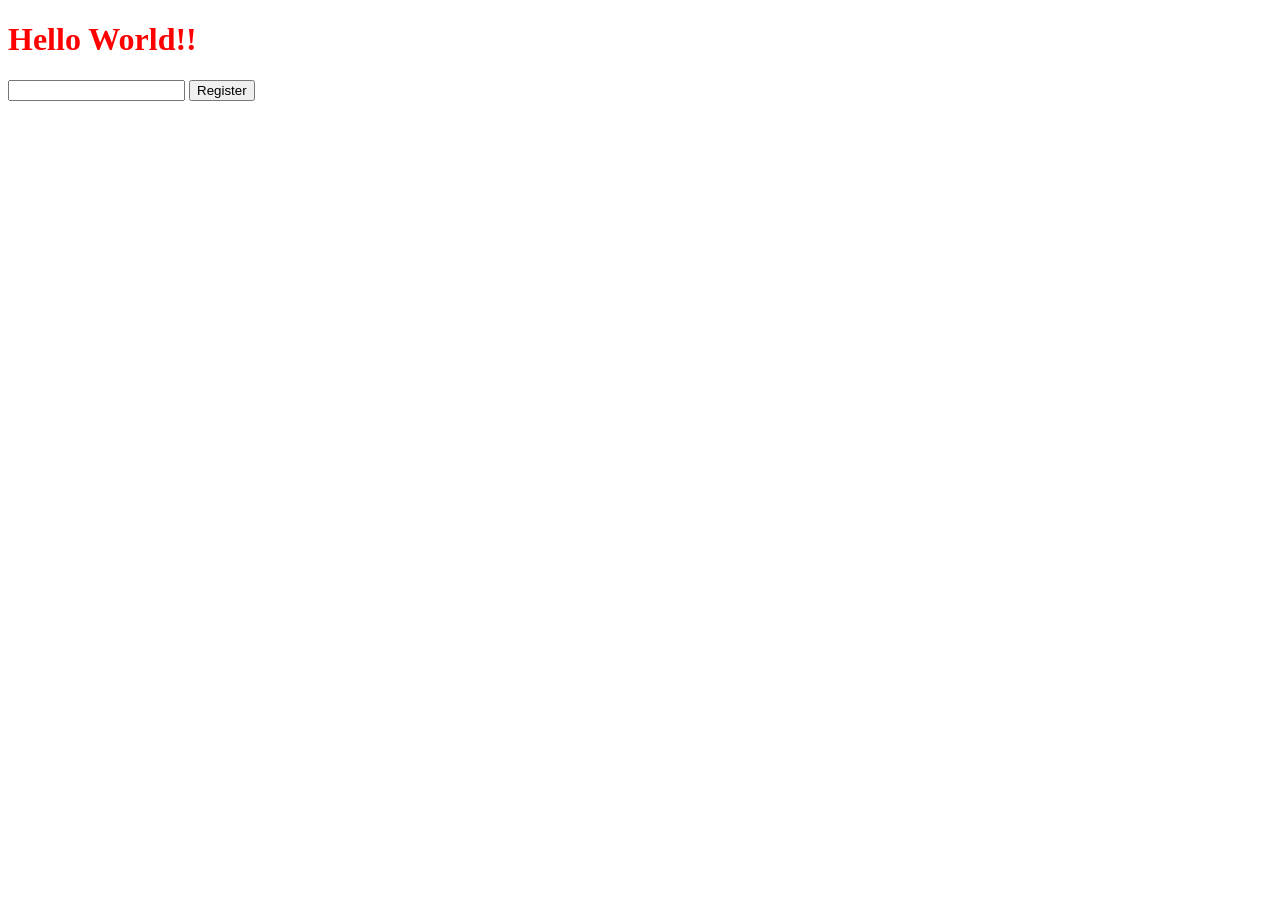
<file: intro/index.html>
<!DOCTYPE html>
<html lang="en">
<head>
    <meta charset="UTF-8">
    <meta http-equiv="X-UA-Compatible" content="IE=edge">
    <meta name="viewport" content="width=device-width, initial-scale=1.0">
    <title>Document</title>

<!--styles-->
    <link rel="stylesheet" href="./styles/mystyle.css">

</head>
<body>

    <h1>Hello World!!</h1>

    <div>
    <label for="ToDo:"></label>
    <input id="txtToDo" type="text">
    <button class="btn btn-primary">Register</button>
    </div>
<!--scripts-->
    <script src="./scripts/script.js"></script>
</body>
</html>
</file>
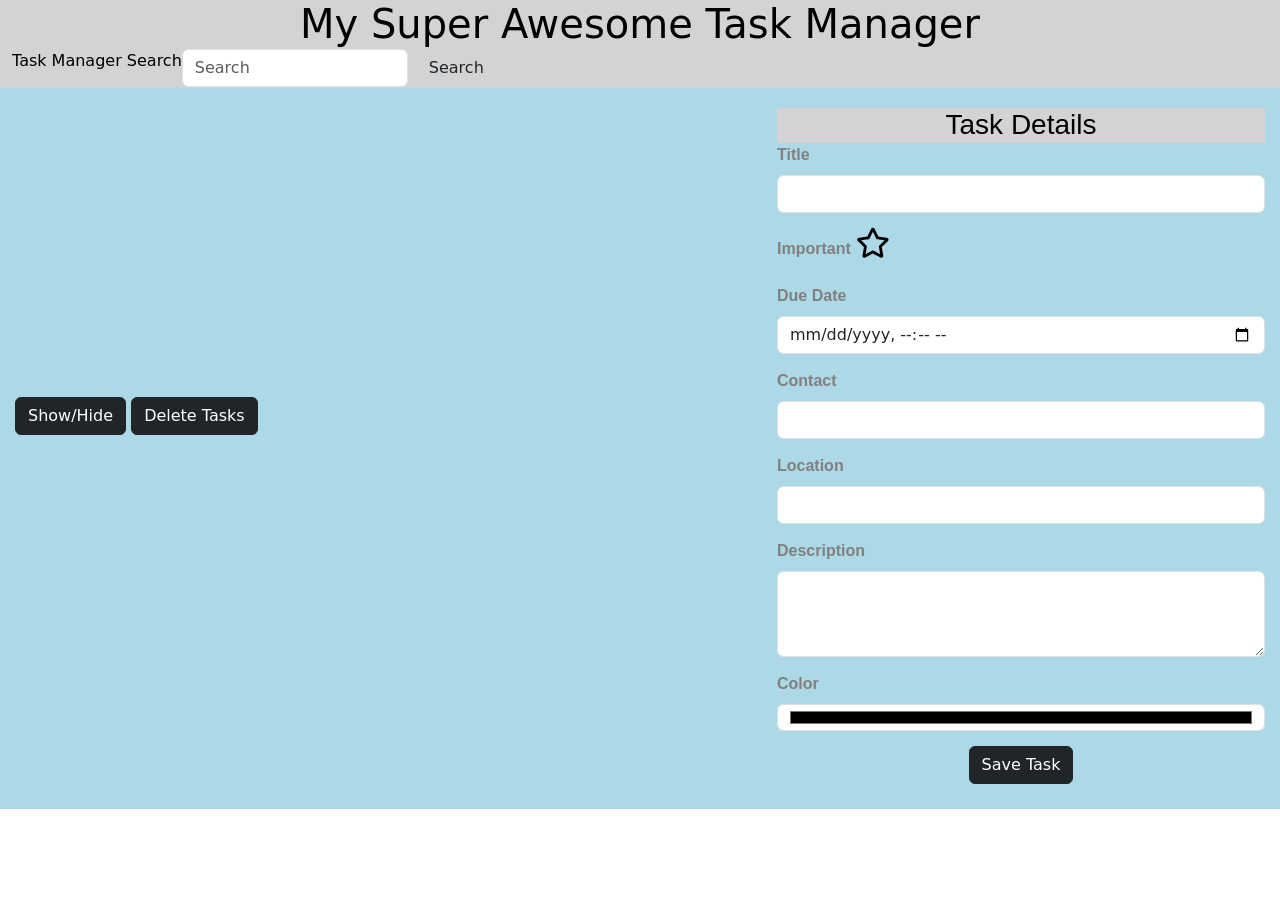
<file: taskMgr/index.html>
<!DOCTYPE html>
<html lang="en">
<head>
    <meta charset="UTF-8">
    <meta http-equiv="X-UA-Compatible" content="IE=edge">
    <meta name="viewport" content="width=device-width, initial-scale=1.0">
    <title>Task Manager</title>

    <!--script-->
    <link rel="stylesheet" href="https://use.fontawesome.com/releases/v5.15.1/css/all.css"/>
    <link href="https://cdn.jsdelivr.net/npm/bootstrap@5.0.1/dist/css/bootstrap.min.css" rel="stylesheet"/>
    <link rel="stylesheet" href="./styles/app.css">
</head>
<body>
    

<h1>My Super Awesome Task Manager</h1>
<!-- nav -->
<nav class="navbar-search">
    <div class="container-fluid">
        <a class="navbar-brand">Task Manager Search</a>
        <form class="d-flex">
            <input class="form-control me-2" type="search" placeholder="Search" aria-label="Search">
            <button class="btn btn-navSrch" type="submit">Search</button>
        </form>
    </div>
</nav>

<div id="task-list">

</div>

<main class="container-flex">
    <section id="list">
        <div class="control control-toggle">
        <button class="btn btn-dark" id="btnToggleForm">Show/Hide</button>
        <button class="btn btn-dark" id="deleteTasks">Delete Tasks</button>
        </div>

    </section>

    <section id="form">
        <h3>Task Details</h3>

        <div class="control">
            <label class="form-label">Title</label>
            <input id="txtTitle" type="text" class="form-control">
        </div>

        <div class="control">
            <label class="form-label">Important</label>
            <i id="iImportant" class="far fa-star">
                
            </i>
        </div>

        <div class="control">
            <label class="form-label">Due Date</label>
            <input id="selDueDate" type="datetime-local" class="form-control">
        </div>

        <div class="control">
            <label class="form-label">Contact</label>
            <input id="txtContact" type="text" class="form-control">
        </div>

        <div class="control">
            <label class="form-label">Location</label>
            <input id="txtLocation" type="text" class="form-control">
        </div>

        <div class="control">
            <label class="form-label">Description</label>
            <textarea id="txtDescription" rows="3"  class="form-control"></textarea>
        </div>

        <div class="control">
            <label class="form-label">Color</label>
            <input id="selColor" type="color" class="form-control">
        </div>

        <div class="control control-save">
        <button id ="btnSave" class="btn btn-dark">Save Task</button>
        </div>
    </section>
</main>

<!--script-->
<script src="https://code.jquery.com/jquery-3.6.0.min.js"></script>
<script src="https://cdn.jsdelivr.net/npm/bootstrap@5.0.1/dist/js/bootstrap.bundle.min.js"></script>
<script src="./scripts/task.js"></script>
<script src="./scripts/app.js"></script>


</body>
</html>

<!--
    Task:
title
importance
dueDate
contact
location
description
color

-->
</file>
<file: intro/styles/mystyle.css>
h1{
    color: red;
}
</file>
<file: taskMgr/styles/app.css>
h1, h3, .navbar-search, .navbar-brand {
    background-color: lightgray;
    color: black;
    text-align: center;
    margin-top: 0;
    margin-bottom: 0;
    padding-bottom: 1px;
}

main {
    width: 100%;
    display: flex;
    padding-top: 10px;
    background-color: lightblue;
    background-size: cover;
    background-repeat: no-repeat;
}



.container-fluid {
    display: flex;
}

.container-flex {
    display: flex;
}

#list {
    flex: 3;
    padding: 10px 15px;
}

#form h3{
    text-align: center;
    font-family: Arial, Helvetica, sans-serif ;
}

#form {
    flex: 2;
    padding: 10px 15px;
}

#iImportant {
    font-size: 30px;
    color: black;
    cursor: pointer;
}

#iImportant.fas {
    color: red;
}

.control {
    margin-bottom: 15px;
}

.control label {
    font-weight: 700;
    font-family: Arial, Helvetica, sans-serif;
    color: gray;
}

.control-save {
    text-align: center;
}

.control-toggle {
    text-align: center;
    position:absolute;
    bottom: 450px;
}

.task {
    padding: 5px 10px;
    border: 1px solid white;
    margin-bottom: 10px;
    background-color: lightblue;
    display: flex;
    align-items: center;
    box-shadow: 0px 1px 2px 2px white;
}

.task .info {
    flex: 4;
    padding-top: 10px;
}

.task .info .h5 {
    margin-bottom: 0;
}

.task .date {
    flex: 1;
    text-align: center;
}

.task .extra {
    flex: 2;
    text-align: center;
}

.task .extra .label {
    display: block;
}

.task button {
    flex: 1;
}
</file>
